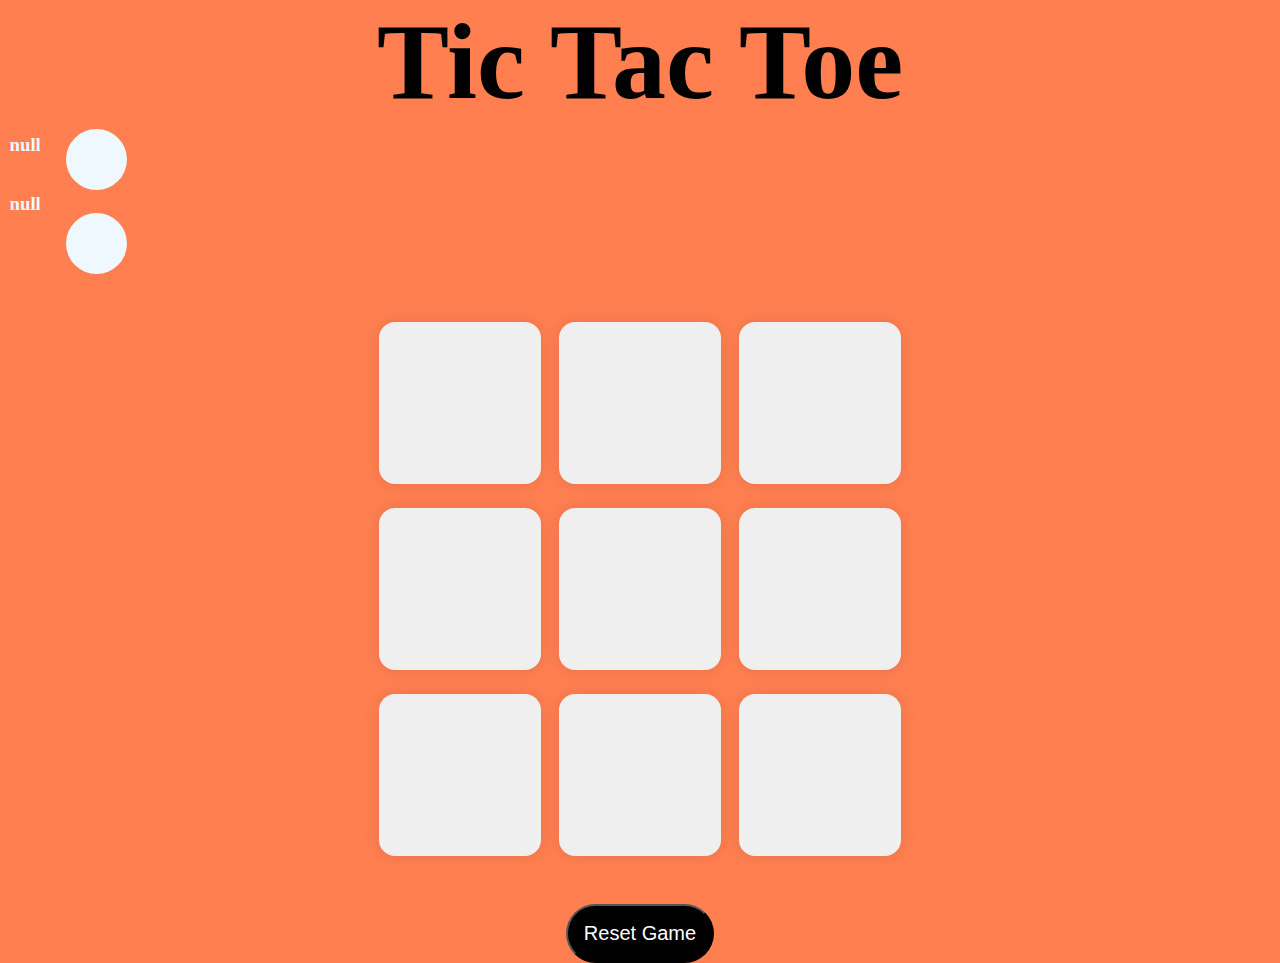
<file: index.html>
<!DOCTYPE html>
<html lang="en">

<head>
    <meta charset="UTF-8">
    <meta name="viewport" content="width=device-width, initial-scale=1.0">
    <title>Document</title>
    <link rel="stylesheet" href="TTT.css">
</head>

<body>
    <h1>Tic Tac Toe</h1>
    <div id="countbox">
        <div id="counts">
            <div class="name1">
                <h3 id="For-O"></h3>
            </div>
            <br>
            <div class="name1">
                <h3 id="For-X"></h3>
            </div>
        </div>

        <div id="counts">
            <div class="count" id="count1"></div>
            <br>
            <div class="count" id="count2"></div>
        </div>
    </div>
    <div class="msg-container hide">
        <p id="msg">Winner</p>
        <button id="newgame-btn">New Game</button>

    </div>

    <main class="m">
       
        <div class="container">

            <div class="game">
                <button class="box"></button>
                <button class="box"></button>
                <button class="box"></button>
                <button class="box"></button>
                <button class="box"></button>
                <button class="box"></button>
                <button class="box"></button>
                <button class="box"></button>
                <button class="box"></button>

            </div>
        </div>
        <button id="reset-btn">Reset Game</button>


    </main>
    <script src="TTT.js"></script>

</body>

</html>
</file>
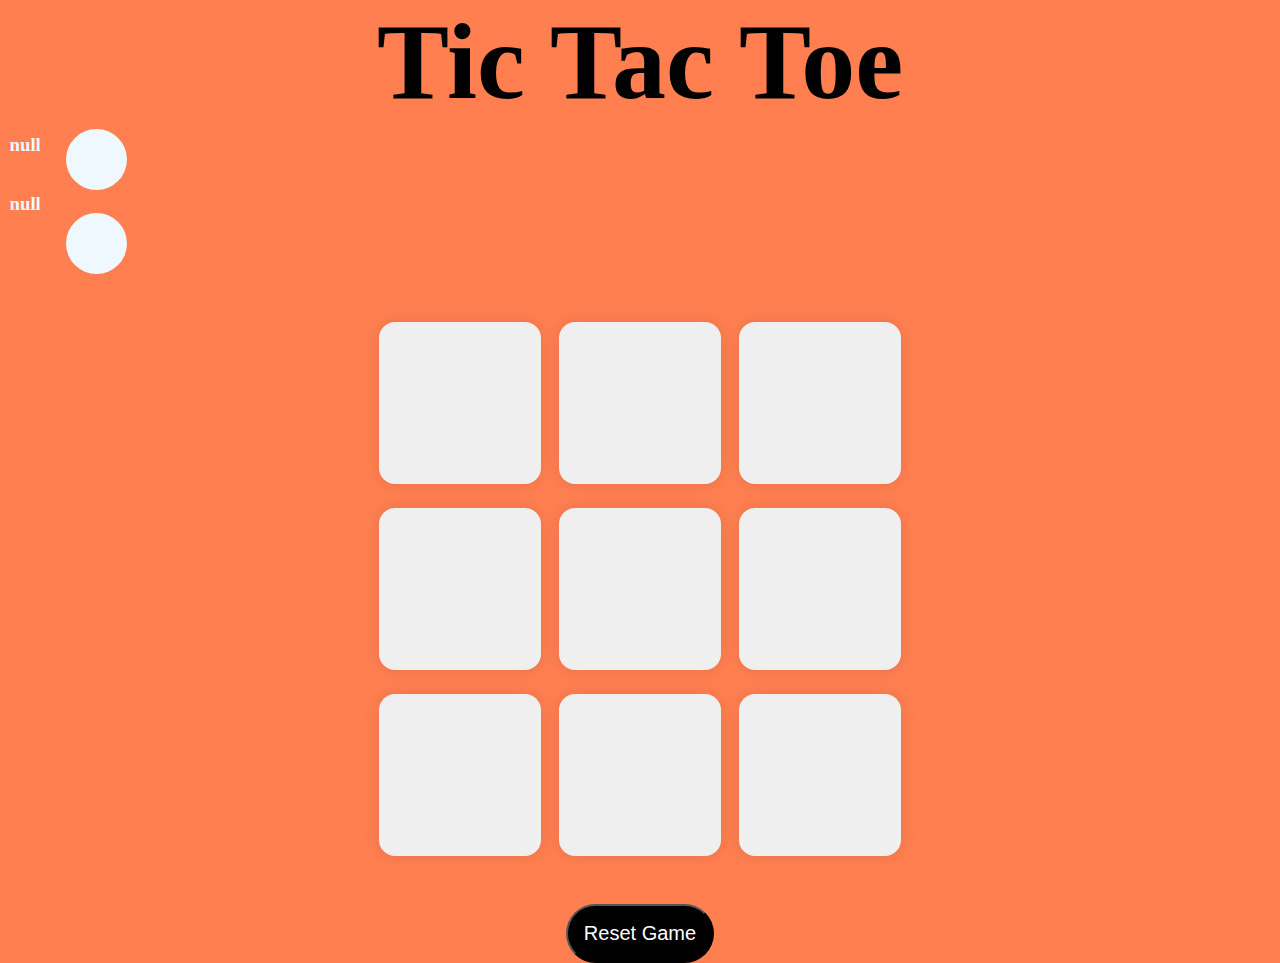
<file: TTT.html>
<!DOCTYPE html>
<html lang="en">

<head>
    <meta charset="UTF-8">
    <meta name="viewport" content="width=device-width, initial-scale=1.0">
    <title>Document</title>
    <link rel="stylesheet" href="TTT.css">
</head>

<body>
    <h1>Tic Tac Toe</h1>
    <div id="countbox">
        <div id="counts">
            <div class="name1">
                <h3 id="For-O"></h3>
            </div>
            <br>
            <div class="name1">
                <h3 id="For-X"></h3>
            </div>
        </div>

        <div id="counts">
            <div class="count" id="count1"></div>
            <br>
            <div class="count" id="count2"></div>
        </div>
    </div>
    <div class="msg-container hide">
        <p id="msg">Winner</p>
        <button id="newgame-btn">New Game</button>

    </div>

    <main class="m">
       
        <div class="container">

            <div class="game">
                <button class="box"></button>
                <button class="box"></button>
                <button class="box"></button>
                <button class="box"></button>
                <button class="box"></button>
                <button class="box"></button>
                <button class="box"></button>
                <button class="box"></button>
                <button class="box"></button>

            </div>
        </div>
        <button id="reset-btn">Reset Game</button>


    </main>
    <script src="TTT.js"></script>

</body>

</html>
</file>
<file: TTT.css>
*{
    margin: 0;
    padding: 0;
}
body{
    background-color: coral;
    text-align: center;
}
h1{
    
    font-size: 12vmin;
}
#newgame-btn{
    padding: 1rem;
    font-size: 1.25rem;
    background-color: black;
    
    color:#fff;
    border-radius: 2rem;
}

#msg{
    color:rgb(132, 68, 206);
    font-size: 8vmin;
}

.msg-container{
    height: 100vmin;
    display: flex;
    justify-content: center;
    align-items: center;
    flex-direction: column;
    gap: 2rem;
}
.hide{
    display: none;
}


/*code for main*/
.container{
    height: 70vh;
    display:flex;
    justify-content: center;
    align-items: center;
}
.game{
    height: 60vmin;
    width: 60vmin;
    display:flex;
    flex-wrap: wrap;
    justify-content: center;
    align-items: center;
    gap: 2vmin;
}
.box{
    height: 18vmin;
    width: 18vmin;
    border-radius: 1rem;
    border: none;
    box-shadow: 0 0 1rem rgb(0 ,0 , 0,0.1);
    font-size: 8vmin;
    color:red;
}
#reset-btn{
    padding: 1rem;
    font-size: 1.25rem;
    background-color: black;
    
    color:#fff;
    border-radius: 2rem;


}
#countbox{
    display:flex;
    flex-direction: row;
    height: max-content;
}
#counts{
    display:flex;
    flex-direction: column;
    height: max-content;
}
.name1{
    color: aliceblue;
    float: left;
    margin: 0.1rem;
    padding: 0.5rem;
    border-right: 1px rgb(123, 123, 124);
}
.count{
    background-color: aliceblue;
    color: rgb(10, 10, 10);
    font-weight: 600;
    font-size: 22px;
    width: 5vmin;
    height: 5vmin;
    float: left;
    margin: 0.3rem 0rem 0rem 1rem;
    padding: 0.5rem;
    border-radius: 2rem;
    border: 1px blue;
}
</file>
